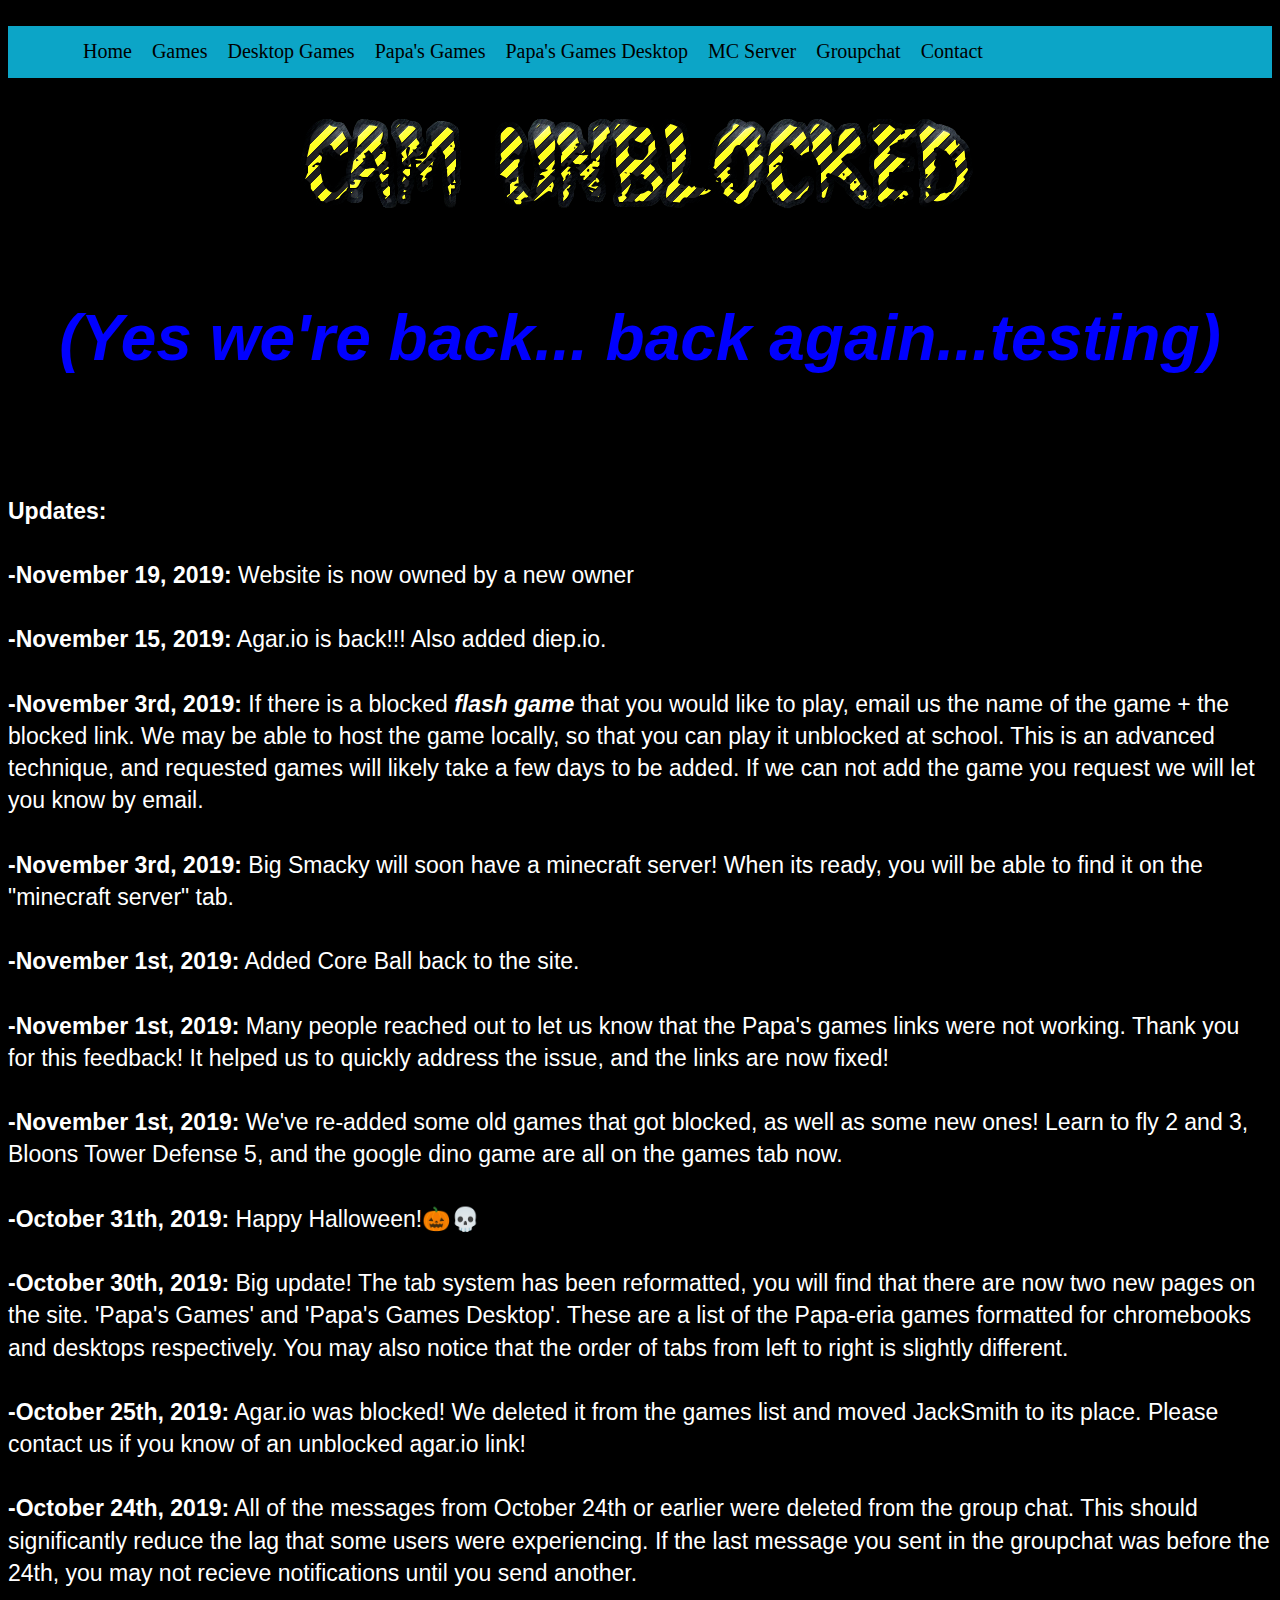
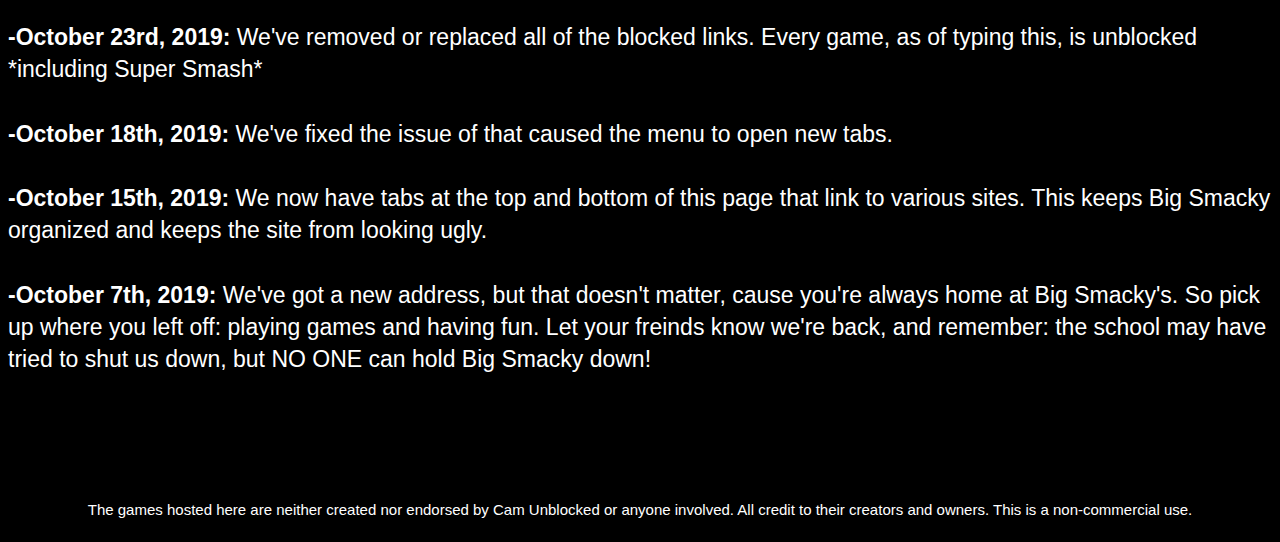
<file: index.html>
<html>
	<head>
</p>
<script async src="https://static.codepen.io/assets/embed/ei.js"></script>
		<!-- Begin Web-Stat code v 6.3 -->
<span id="wts1915303">&nbsp;</span><script>
var wts=document.createElement('script');wts.type='text/javascript';
wts.async=true;wts.src='https://wts.one/1/1915303/log6_2.js';
document.getElementById('wts1915303').appendChild(wts);
</script><noscript><a href="https://www.web-stat.com">
<img src="https://wts.one/6/1/1915303.gif" 
alt="Web-Stat traffic analytics"></a></noscript>
<!-- End Web-Stat code v 6.3 -->
		<!--Global site tag (gtag.js) - Google Analytics-->
<script async src="https://www.googletagmanager.com/gtag/js?id=UA-150719859-1"></script>
<script>
  window.dataLayer = window.dataLayer || [];
  function gtag(){dataLayer.push(arguments);}
  gtag('js', new Date());

  gtag('config', 'UA-150719859-1');
</script>
		<!--End Google Analytics Code-->
		<!-- Favicons -->
	<link rel="apple-touch-icon" sizes="180x180" href="images/apple-touch-icon.png">
	<link rel="icon" type="image/png" sizes="32x32" href="images/favicon-32x32.png">
	<link rel="icon" type="image/png" sizes="16x16" href="images/favicon-16x16.png">
	<link rel="manifest" href="/site.webmanifest">
		<!-- End Favicons -->
	<title>Cam Unblocked</title>
	<link href="style.css" rel="stylesheet" type="text/css">
	</head>
	<body class="papa">
	<!-- Top Nav Bar -->
	<div class="topnav">
  <a class="active" href="index.html">⠀⠀⠀</a> 
  <a class="active" href="index.html">Home</a>
  <a class="active" href="BSgames.html">Games</a>
  <a class="active" href="BSdesktop.html">Desktop Games</a>
  <a class="active" href="PapaGames.html">Papa's Games</a>
  <a class="active" href="PapaDesktop.html">Papa's Games Desktop</a>
  <a class="active" href="Minecraft.html">MC Server</a>
  <a class="active" href="BSGroupchat.html">Groupchat</a>
  <a class="active" href="BScontact.html">Contact</a>
	</div>
	<!-- End of top nav -->
		
	<p><h1 class="logo"> <img src="images/cooltext341880101128654.png" alt="LOGO"></p>	
	<p class="subheader">(Yes we're back... back again...testing)</p>
	
							<!--Updates-->
						  <!--Most Recent at top.-->
			<!--Template for update:(<b>-November 1st, 2019:</b> Update details here.<br>)-->
	<p class="maintext">
<b>Updates:</b><br>
<b>-November 19, 2019:</b> Website is now owned by a new owner<br>
<b>-November 15, 2019:</b> Agar.io is back!!! Also added diep.io.<br>
<b>-November 3rd, 2019:</b> If there is a blocked <b><i>flash game</b></i> that you would like to play, email us the name of the game + the blocked link. We may be able to host the game locally, so that you can play it unblocked at school. This is an advanced technique, and requested games will likely take a few days to be added. If we can not add the game you request we will let you know by email.<br>
<b>-November 3rd, 2019:</b> Big Smacky will soon have a minecraft server! When its ready, you will be able to find it on the "minecraft server" tab.<br>
<b>-November 1st, 2019:</b> Added Core Ball back to the site.<br>
<b>-November 1st, 2019:</b> Many people reached out to let us know that the Papa's games links were not working. Thank you for this feedback! It helped us to quickly address the issue, and the links are now fixed!<br>
<b>-November 1st, 2019:</b> We've re-added some old games that got blocked, as well as some new ones! Learn to fly 2 and 3, Bloons Tower Defense 5, and the google dino game are all on the games tab now.<br>
<b>-October 31th, 2019:</b> Happy Halloween!🎃💀<br>
<b>-October 30th, 2019:</b> Big update! The tab system has been reformatted, you will find that there are now two new pages on the site. 'Papa's Games' and 'Papa's Games Desktop'. These are a list of the Papa-eria games formatted for chromebooks and desktops respectively. You may also notice that the order of tabs from left to right is slightly different.<br>
<b>-October 25th, 2019:</b> Agar.io was blocked! We deleted it from the games list and moved JackSmith to its place. Please contact us if you know of an unblocked agar.io link!<br>
<b>-October 24th, 2019:</b> All of the messages from October 24th or earlier were deleted from the group chat. This should significantly reduce the lag that some users were experiencing. If the last message you sent in the groupchat was before the 24th, you may not recieve notifications until you send another.<br>
<b>-October 23rd, 2019:</b> We've removed or replaced all of the blocked links. Every game, as of typing this, is unblocked *including Super Smash*<br> 
<b>-October 18th, 2019:</b> We've fixed the issue of that caused the menu to open new tabs.<br>	
<b>-October 15th, 2019:</b> We now have tabs at the top and bottom of this page that link to various sites. This keeps Big Smacky organized and keeps the site from looking ugly.<br>	
<b>-October 7th, 2019:</b> We've got a new address, but that doesn't matter, cause you're always home at Big Smacky's. So pick up where you left off: playing games and having fun. Let your freinds know we're back, and remember: the school may have tried to shut us down, but NO ONE can hold Big Smacky down!</p>

						      <!--End of Updates-->
	<p style=font-size: "5px"; color: "black";>...........................................</p>
	<footer>The games hosted here are neither created nor endorsed by Cam Unblocked or anyone involved. All credit to their creators and owners. This is a non-commercial use.</footer>
	</body>
</html>
</file>
<file: style.css>
body {
  background-color: black;
}

h1.header {
  color: blue;
  text-align: center;
  font-family: arial;
  font-style: italic; 
}

p.tabs {
  text-align: center;
}

p.subheader {
  text-align: center;
  color:blue;
  font-family:arial;
  font-style: italic; 
  font-weight: bold;
  font-size: 64px;
}

p.maintext {
	white-space: pre-wrap;
	font-variant-ligatures: none;
	font-style: inherit;
	font-family: Lato, sans-serif;
	font-weight: 400;
	line-height: 1.4;
	font-size: 23px;
	color: rgba(255,255,255,1);
	text-align: left;
	box-sizing: border-box;
	display: inline-block;
	max-width: 100%;
	pointer-events: all;
	position: relative;	
}

footer {
	white-space: pre-wrap;
	font-variant-ligatures: none;
	font-style: inherit;
	font-family: Lato, sans-serif;
	font-weight: 400;
	line-height: 1.4;
	color: white;
	box-sizing: border-box;
	display: inline-block;
	max-width: 100%;
	pointer-events: all;
	position: relative;	
	font-size: 15px;
}

h1.logo {
  text-align: center;
}

p.center {
	style="white-space: pre-wrap;
font-variant-ligatures: none;
font-style: inherit;
font-family: Lato, sans-serif;
font-weight: 400;
line-height: 1.4;
font-size: 23px;
color: rgba(255,255,255,1);
text-align: center;
box-sizing: border-box;
display: inline-block;
max-width: 100%;
pointer-events: all;
position: relative;
}

}

.sidenav {
  width: 135px;
  position: fixed;
  z-index: 1;
  top: 20px;
  left: 10px;
  background: #000000;
  overflow-x: hidden;
  padding: 8px 0;
}

.sidenav a {
  padding: 6px 8px 6px 16px;
  text-decoration: none;
  font-size: 25px;
  color: #ffffff;
  display: block;
}

.sidenav a:hover {
  color: #ffffff;
}

.main {
  margin-left: 140px; /* Same width as the sidebar + left position in px */
  font-size: 28px; /* Increased text to enable scrolling */
  padding: 0px 10px;
  color: #ffffff;
}

body.papa {
  font-family: "Lato", sans-serif;
  background-color: #000000;
  }

.topnav {
  overflow: hidden;
  background-color: #0ca5c7;
  text-align: center;
}

.topnav a {
  float: left;
  color: #000000;
  text-align: center;
  padding: 14px 10px;
  text-decoration: none;
  font-size: 20px;
  font-family: Impact, Haettenschweiler, "Franklin Gothic Bold", Charcoal, "Helvetica Inserat", "Bitstream Vera Sans Bold", "Arial Black", "sans serif";
}

.topnav a:hover {
  background-color: #a9a9a9;
  color: #a9a9a9;
  opacity: 0.5;
}

.topnav a.active {
  background-color: #c;
  color: 000000;
}

p.papa {
  text-align: center;
}

.topnav a.active2 {
  background-color: #0ca5c7;
  color: #0ca5c7;
}

.search {
  width: 100%;
  position: relative;
  display: flex;
}

.searchTerm {
  width: 100%;
  border: 3px solid #0ca5c7;
  border-right: none;
  padding: 5px;
  height: 20px;
  border-radius: 5px 0 0 5px;
  outline: none;
  color: #0ca5c7;
}

.searchTerm:focus{
  color: #00B4CC;
}

.searchButton {
  width: 40px;
  height: 36px;
  border: 1px solid #0ca5c7;
  background: #0ca5c7;
  text-align: center;
  color: #fff;
  border-radius: 0 5px 5px 0;
  cursor: pointer;
  font-size: 20px;
}

/*Resize the wrap to see the search bar change!*/
.wrap{
  width: 30%;
  position: absolute;
  top: 50%;
  left: 50%;
  transform: translate(-50%, -50%);
}
</file>
